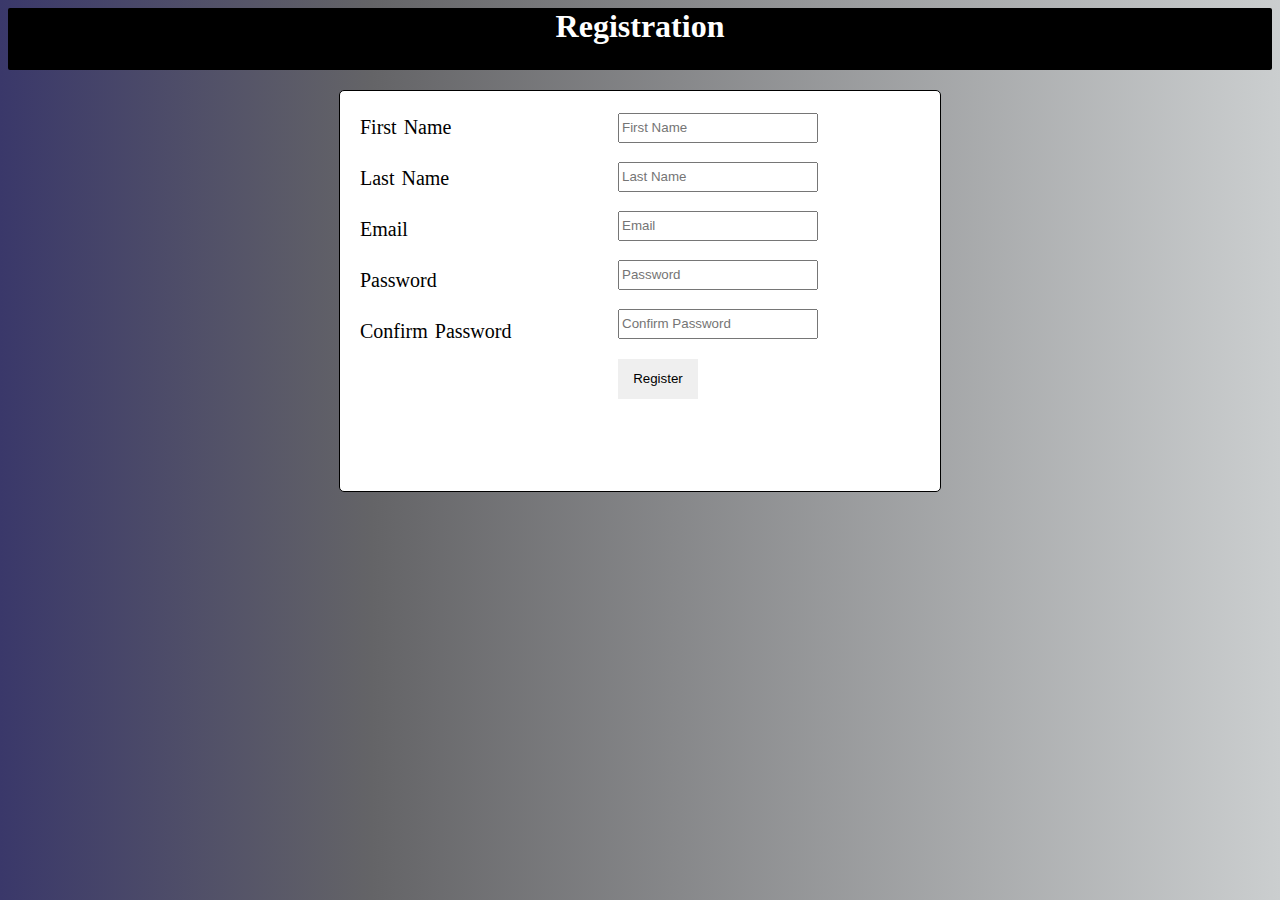
<file: train-app/templates/test.html>
<html>
<head>
    <title>
        gfg
    </title>
    <style>
    body{
    background: rgb(58,56,106);
background: linear-gradient(90deg, rgba(58,56,106,1) 0%, rgba(100,100,103,1) 29%, rgba(203,206,207,1) 100%);
    }
  .color-div
{
height:400px;
width:600px;
border:1px solid;
background-color: white;
margin-top:20px;
margin-left:auto;
margin-right:auto;
border-radius:5px;
}

.navigation-bar{
background-color:black;
border-radius:2px;
width:100%;
height:7%;

color:white;
text-align: center;
font-family: "Times New Roman", Times, serif;
}

.col-1{
height:300px;
width:250px;
float:left;
background-color: transparent;
margin-top:20px;
margin-left:20px;
font-size:20px;
word-spacing: 2px;


}

label{
    display: block; /* add this */
    padding-top: 5px;
}
.col-2{
height:300px;
float:right;
width:250px;
background-color: transparent;
margin-top:20px;
margin-right:12%;
}

.input-class{
margin-top:2px;
width:200px;
height:30px;
}

.btn{
margin-top:20px;
width:80px;
height:40px;
border:none;
}


    </style>
</head>
<body>
<div class="navigation-bar">
    <caption><h1>Registration</h1></caption>
</div>
<div class="color-div">

    <div class="col-1">
        <label>First Name</label>
        <br>
        <label>Last Name</label>
        <br>
        <label>Email</label>
        <br>
        <label>Password</label>
        <br>
        <label>Confirm Password</label>
    </div>

    <div class="col-2">
        <input class="input-class" type="text" placeholder="First Name">
         <input class="input-class" style="margin-top:19px" type="text" placeholder="Last Name">
        <input class="input-class" style="margin-top:19px" type="email" placeholder="Email">
        <input class="input-class" style="margin-top:19px" type="password" placeholder="Password">
        <input class="input-class" style="margin-top:19px" type="password" placeholder="Confirm Password">
        <button class="btn">Register</button>
    </div>
</div>
<!--closing tag of Div!-->

</body>
</html>
</file>
